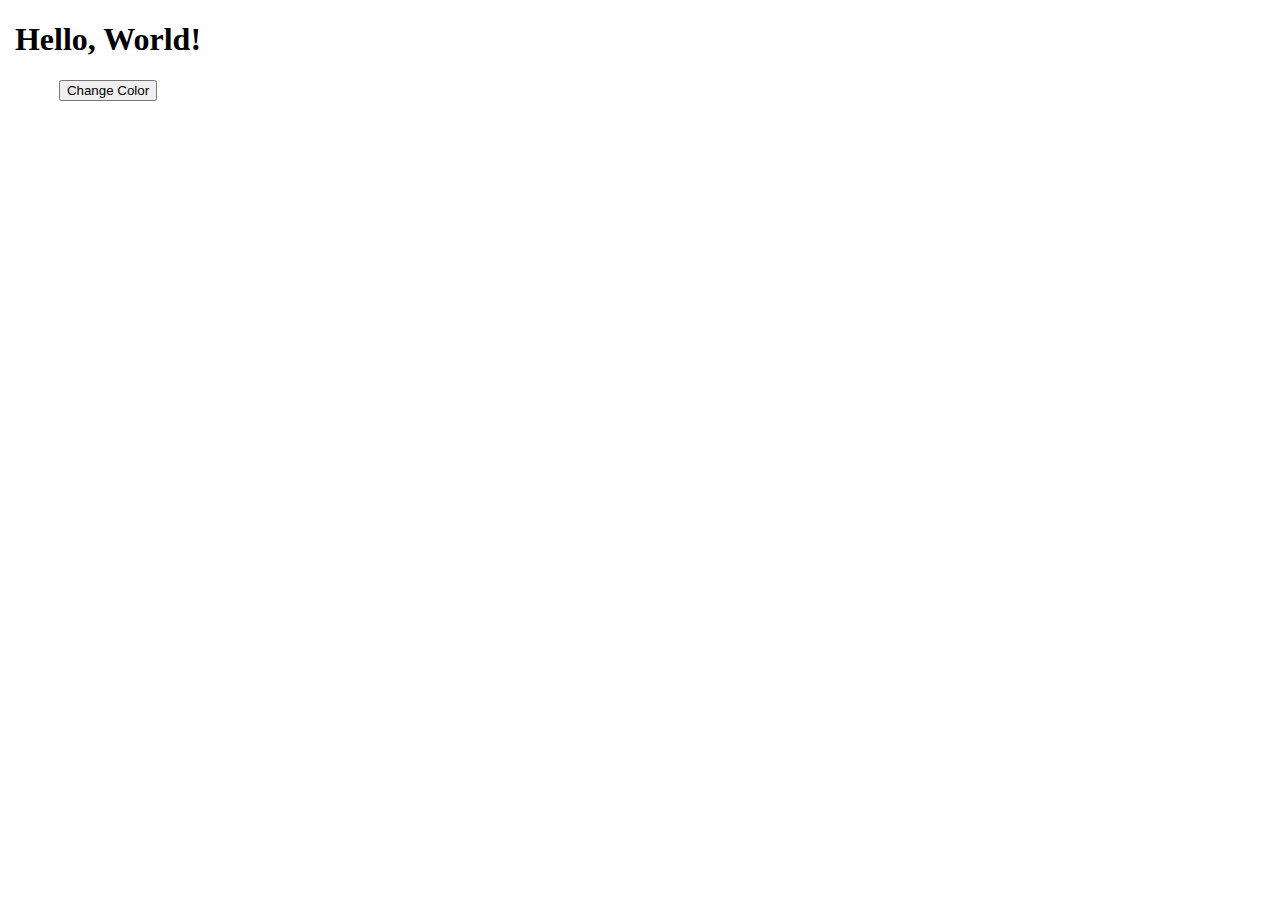
<file: my-extension/popup.html>
<!DOCTYPE html>
<html>
  <head>
    <title>My Extension Popup</title>
    <style>
      body {
        width: 200px;
        height: 150px;
        text-align: center;
      }
    </style>

    <script src="./jquery.js"></script>
  </head>
  <body>
    <h1>Hello, World!</h1>
    <button id="changeColorBtn">Change Color</button>
    <script src="popup.js"></script>
     
  </body>
</html>
</file>
